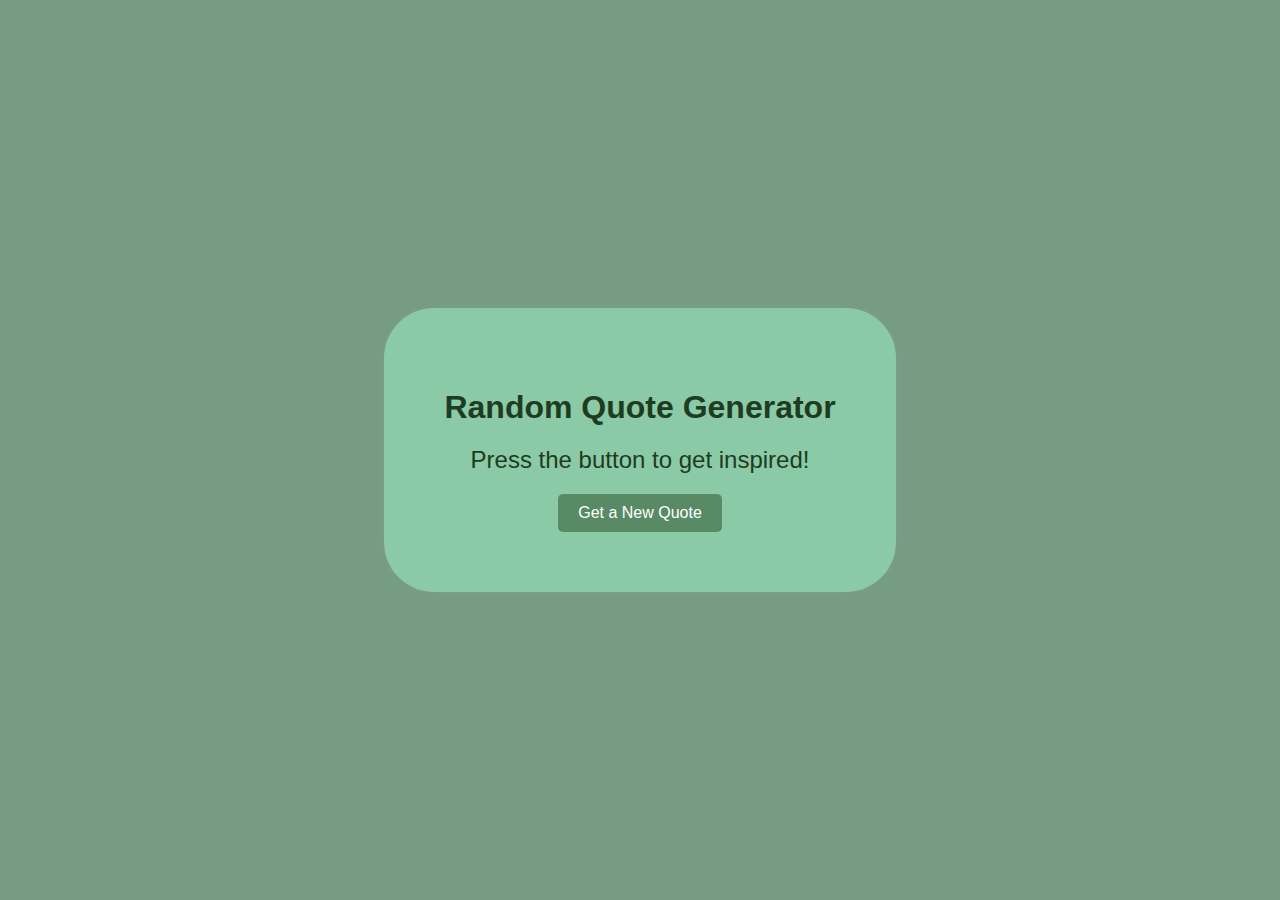
<file: task6/index.html>
<!DOCTYPE html>
<html lang="en">
<head>
  <meta charset="UTF-8">
  <meta name="viewport" content="width=device-width, initial-scale=1.0">
  <title>Random Quote Generator</title>
  <link rel="stylesheet" href="style.css">
</head>
<body>
  <div class="container">
    <h1>Random Quote Generator</h1>
    <div id="quote-box">
      <p id="quote">Press the button to get inspired!</p>
      <p id="author"></p>
    </div>
    <button id="new-quote">Get a New Quote</button>
  </div>
  <script src="script.js"></script>
</body>
</html>
</file>
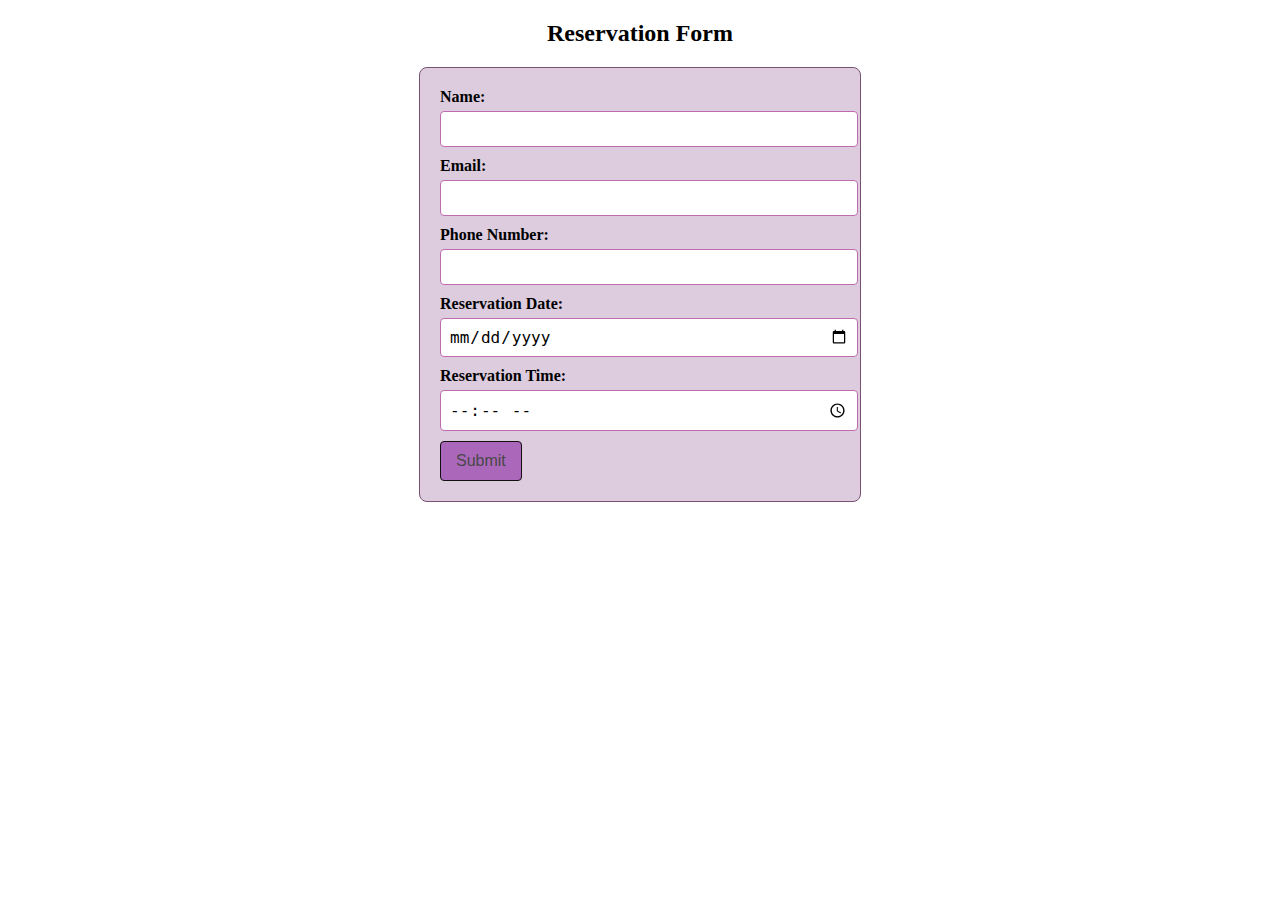
<file: task5.html>
<!DOCTYPE html>
<html lang="en">
<head>
  <meta charset="UTF-8">
  <meta name="viewport" content="width=device-width, initial-scale=1.0">
  <meta http-equiv="X-UA-Compatible" content="IE=edge">
  <title>Reservation Form</title>
  <style>
   
    form {
      max-width: 400px;
      margin: 0 auto;
      padding: 20px;
      background-color: #dcccde;
      border: 1px solid #7a5073;
      border-radius: 8px;
    }

    label {
      display: block;
      margin-bottom: 5px;
      font-weight: bold;
    }

    input {
      width: 100%;
      padding: 8px;
      margin-bottom: 10px;
      border: 1px solid #110f0f;
      border-radius: 4px;
      font-size: 16px;
    }

    button {
      background-color: #ab68ba;
      color: rgb(72, 72, 72);
      padding: 10px 15px;
      border: 1px solid #110f0f;
      border-radius: 4px;
      cursor: pointer;
      font-size: 16px;
    }

    button:hover {
      background-color: #3793a3;
    }

  
    .error-message {
      font-size: 14px;
      color: rgb(192, 107, 175);
      margin-bottom: 10px;
    }

    input:invalid {
      border-color: rgb(192, 107, 175);
    }

    input:valid {
      border-color: rgb(107, 147, 194);
    }
  </style>
</head>
<body>

  <h2 style="text-align: center;">Reservation Form</h2>
  <form id="reservationForm">
    <label for="name">Name:</label>
    <input type="text" id="name" name="name" required />
    <span class="error-message" id="nameError"></span>
    
    <label for="email">Email:</label>
    <input type="email" id="email" name="email" required />
    <span class="error-message" id="emailError"></span>
    
    <label for="phone">Phone Number:</label>
    <input type="tel" id="phone" name="phone" pattern="[0-9]{11}" required />
    <span class="error-message" id="phoneError"></span>
    
    <label for="date">Reservation Date:</label>
    <input type="date" id="date" name="date" required />
    <span class="error-message" id="dateError"></span>
    
    <label for="time">Reservation Time:</label>
    <input type="time" id="time" name="time" required />
    <span class="error-message" id="timeError"></span>
    
    <button type="submit">Submit</button>
  </form>

  <script>
    document.getElementById('reservationForm').addEventListener('input', function (e) {
      const name = document.getElementById('name');
      const email = document.getElementById('email');
      const phone = document.getElementById('phone');
      const date = document.getElementById('date');
      const time = document.getElementById('time');

      if (name.value.trim() === "") {
        showError('nameError', "Name is required.");
      } else {
        clearError('nameError');
      }

      if (email.validity.typeMismatch || email.value.trim() === "") {
        showError('emailError', "Please enter a valid email address.");
      } else {
        clearError('emailError');
      }

     
      if (phone.validity.patternMismatch || phone.value.trim() === "") {
        showError('phoneError', "Please enter a valid 11-digit phone number.");
      } else {
        clearError('phoneError');
      }

     
      if (date.value.trim() === "") {
        showError('dateError', "Please select a reservation date.");
      } else {
        clearError('dateError');
      }

      if (time.value.trim() === "") {
        showError('timeError', "Please select a reservation time.");
      } else {
        clearError('timeError');
      }
    });

    function showError(elementId, message) {
      const errorElement = document.getElementById(elementId);
      errorElement.textContent = message;
      errorElement.style.color = "red";
    }


    function clearError(elementId) {
      const errorElement = document.getElementById(elementId);
      errorElement.textContent = "";
    }
  </script>

</body>
</html>
</file>
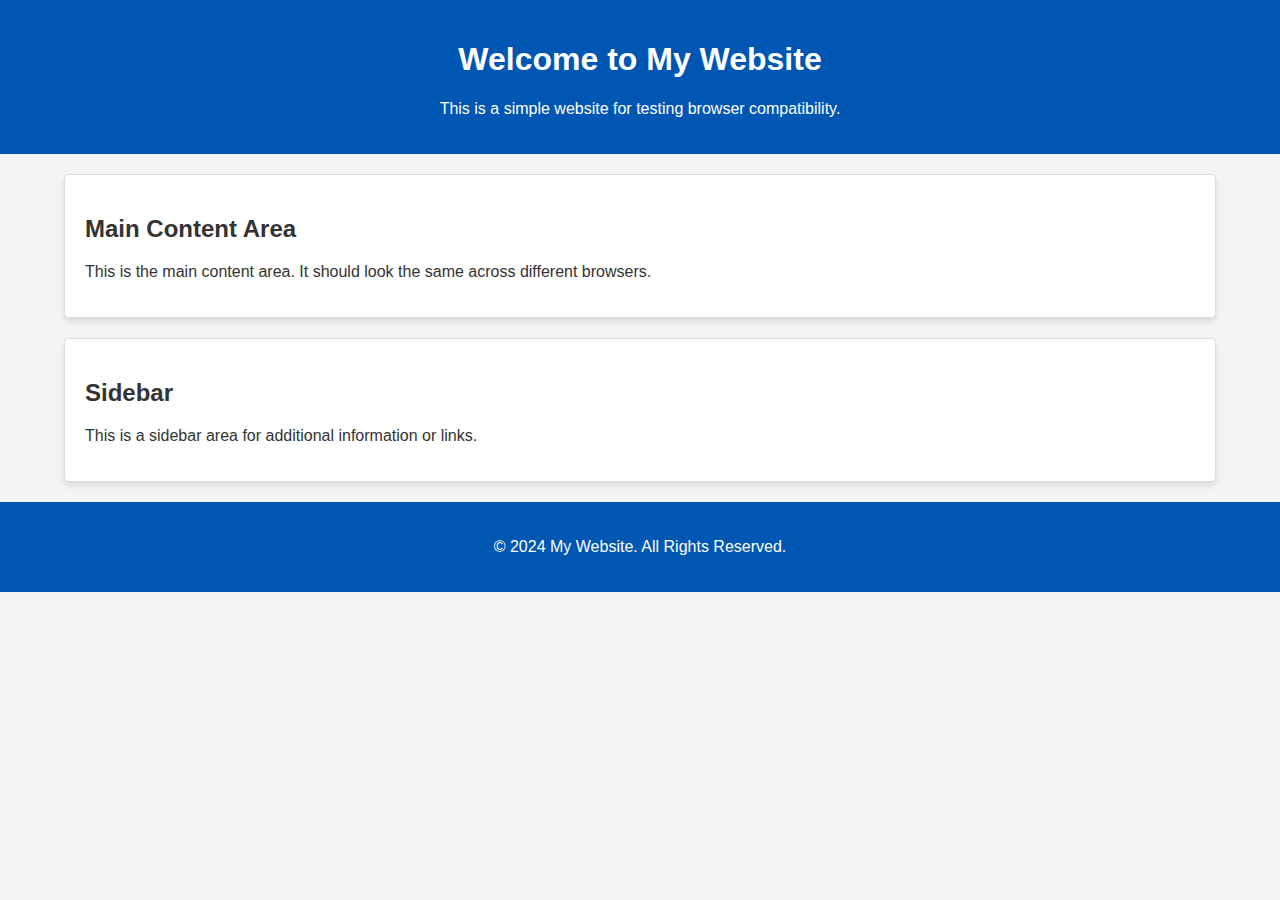
<file: task4/t4v1.html>
<!DOCTYPE html>
<html lang="en">
<head>
    <meta charset="UTF-8">
    <meta name="viewport" content="width=device-width, initial-scale=1.0">
    <meta http-equiv="X-UA-Compatible" content="IE=edge">
    <title>Cross-Browser Compatible Website</title>
    
    <style>
        /* General Styles */
        body {
            font-family: 'Arial', sans-serif;
            margin: 0;
            padding: 0;
            background-color: #f4f4f4;
            color: #333;
        }

        header, footer {
            background-color: #0056b3;
            color: white;
            text-align: center;
            padding: 20px 0;
        }

        .container {
            width: 90%;
            max-width: 1200px;
            margin: 0 auto;
            padding: 20px 0;
        }

        .row {
            display: flex;
            flex-wrap: wrap; 
            gap: 20px;
        }

        .main-content, .sidebar {
            background-color: white;
            border: 1px solid #ddd;
            padding: 20px;
            border-radius: 5px;
            box-shadow: 0 4px 6px rgba(0, 0, 0, 0.1);
            flex: 1;
        }

        .main-content {
            flex-basis: 65%; 
        }

        .sidebar {
            flex-basis: 30%; 
        }

        /* Responsive Styles */
        @media (max-width: 768px) {
            .row {
                flex-direction: column; 
            }

            header, footer {
                padding: 10px;
                background-color: #003d80;
            }
        }
    </style>
</head>
<body>
    <header>
        <h1>Welcome to My Website</h1>
        <p>This is a simple website for testing browser compatibility.</p>
    </header>

    <div class="container">
        <div class="row">
            <div class="main-content">
                <h2>Main Content Area</h2>
                <p>This is the main content area. It should look the same across different browsers.</p>
            </div>
            <div class="sidebar">
                <h2>Sidebar</h2>
                <p>This is a sidebar area for additional information or links.</p>
            </div>
        </div>
    </div>

    <footer>
        <p>&copy; 2024 My Website. All Rights Reserved.</p>
    </footer>

    <script>
        document.addEventListener('DOMContentLoaded', function() {
            console.log("Page Loaded - Testing Browser Compatibility");
        });
    </script>
</body>
</html>
</file>
<file: task6/style.css>
body {
  background-color: #769c84;
  font-family: 'Arial', sans-serif;
  display: flex;
  justify-content: center;
  align-items: center;
  height: 100vh;
  margin: 0;
}

.container {
  text-align: center;
  color: #1e3c21;
  background-color: #8bcaa6;
  padding: 60px;
  border-radius: 50px;
  box-shadow: 0px 0px 15px rgba(186, 186, 186, 0.1);
}

h1 {
  margin-bottom: 20px;
}

#quote-box p {
  font-size: 1.5rem;
  margin: 10px 0;
}

button {
  background-color: #588a66;
  color: #fff;
  border: none;
  padding: 10px 20px;
  font-size: 1rem;
  border-radius: 5px;
  cursor: pointer;
  margin-top: 10px;
}

button:hover {
  background-color: #194b1c;
}
</file>
